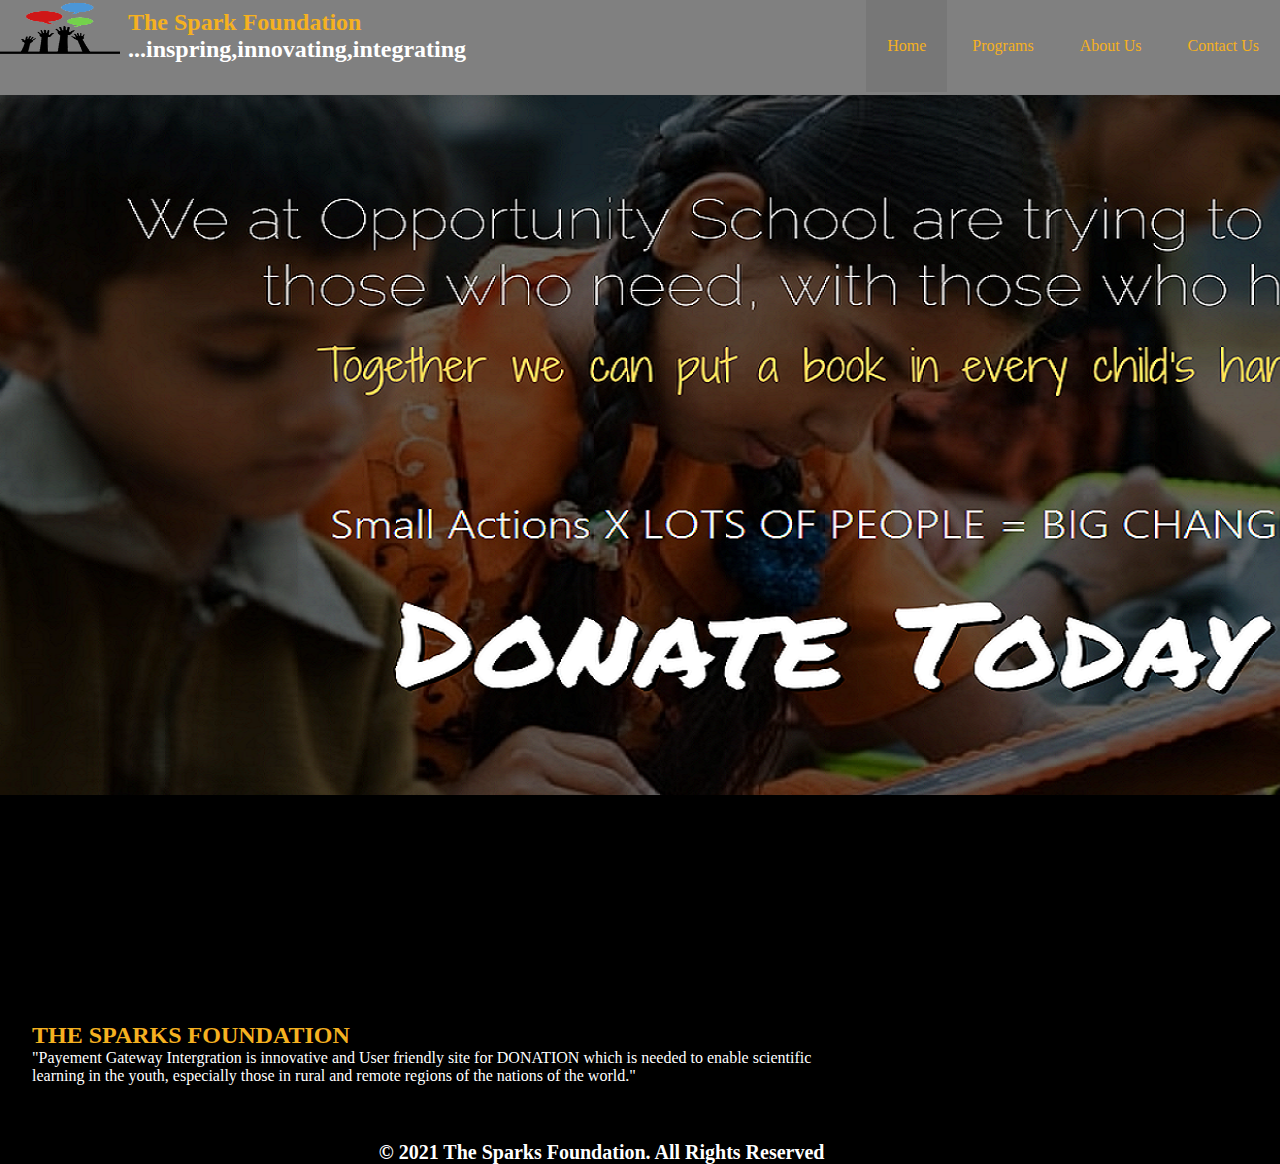
<file: Index.html>
<!DOCTYPE html>
<html>

<head>
    <title>Index</title>
    <link rel="Stylesheet" type="text/css" href="Index.css">
</head>

<body style="background-color:black">
    
     <header> 
        <div class="main">
            <nav style="background-color:grey">
                <img src="icon.png" width="120px" height="60px"/>
                <ul>
                    <li class="active"><a href="Index.html">Home</a></li>
                    <li><a href="Event\Event.html">Programs</a></li>
                    <li><a href="About\About.html">About Us</a></li>
                    <li><a href="Contact\contact.html">Contact Us</a></li>
                </ul>
            </nav>
        </div>

        <div class="buttons">
            <!-- <button  style = "width:180px;height:32px;font-size: 23px;color: #f5b120;background-color: Transparent;">DONATE</button> -->
            <form>
                <script src="https://checkout.razorpay.com/v1/payment-button.js" data-payment_button_id="pl_HIDQber1paOkma" async> </script> 
            </form>
        </div>

        <div class="title">
                <h2 style="color:#f5b120">The Spark Foundation</h2>
                <h2  style="color: #ffffff"> ...inspring,innovating,integrating </h2>
        </div>
    
        <div class="copyright">
            <h2 style="color: #ffffff">© 2021 The Sparks Foundation. All Rights Reserved</h2>
        </div>

        <div class="downpage">
               <h2 style="color:#f5b120">THE SPARKS FOUNDATION</h2>
               <h  style="color: #ffffff"> "Payement Gateway Intergration is innovative and User friendly site for DONATION which is needed to enable scientific learning in the youth, especially those in rural and remote regions of the nations of the world."</h2>
        </div>
        <img src="Bg.png">
    </header> 
</body>

</html>
</file>
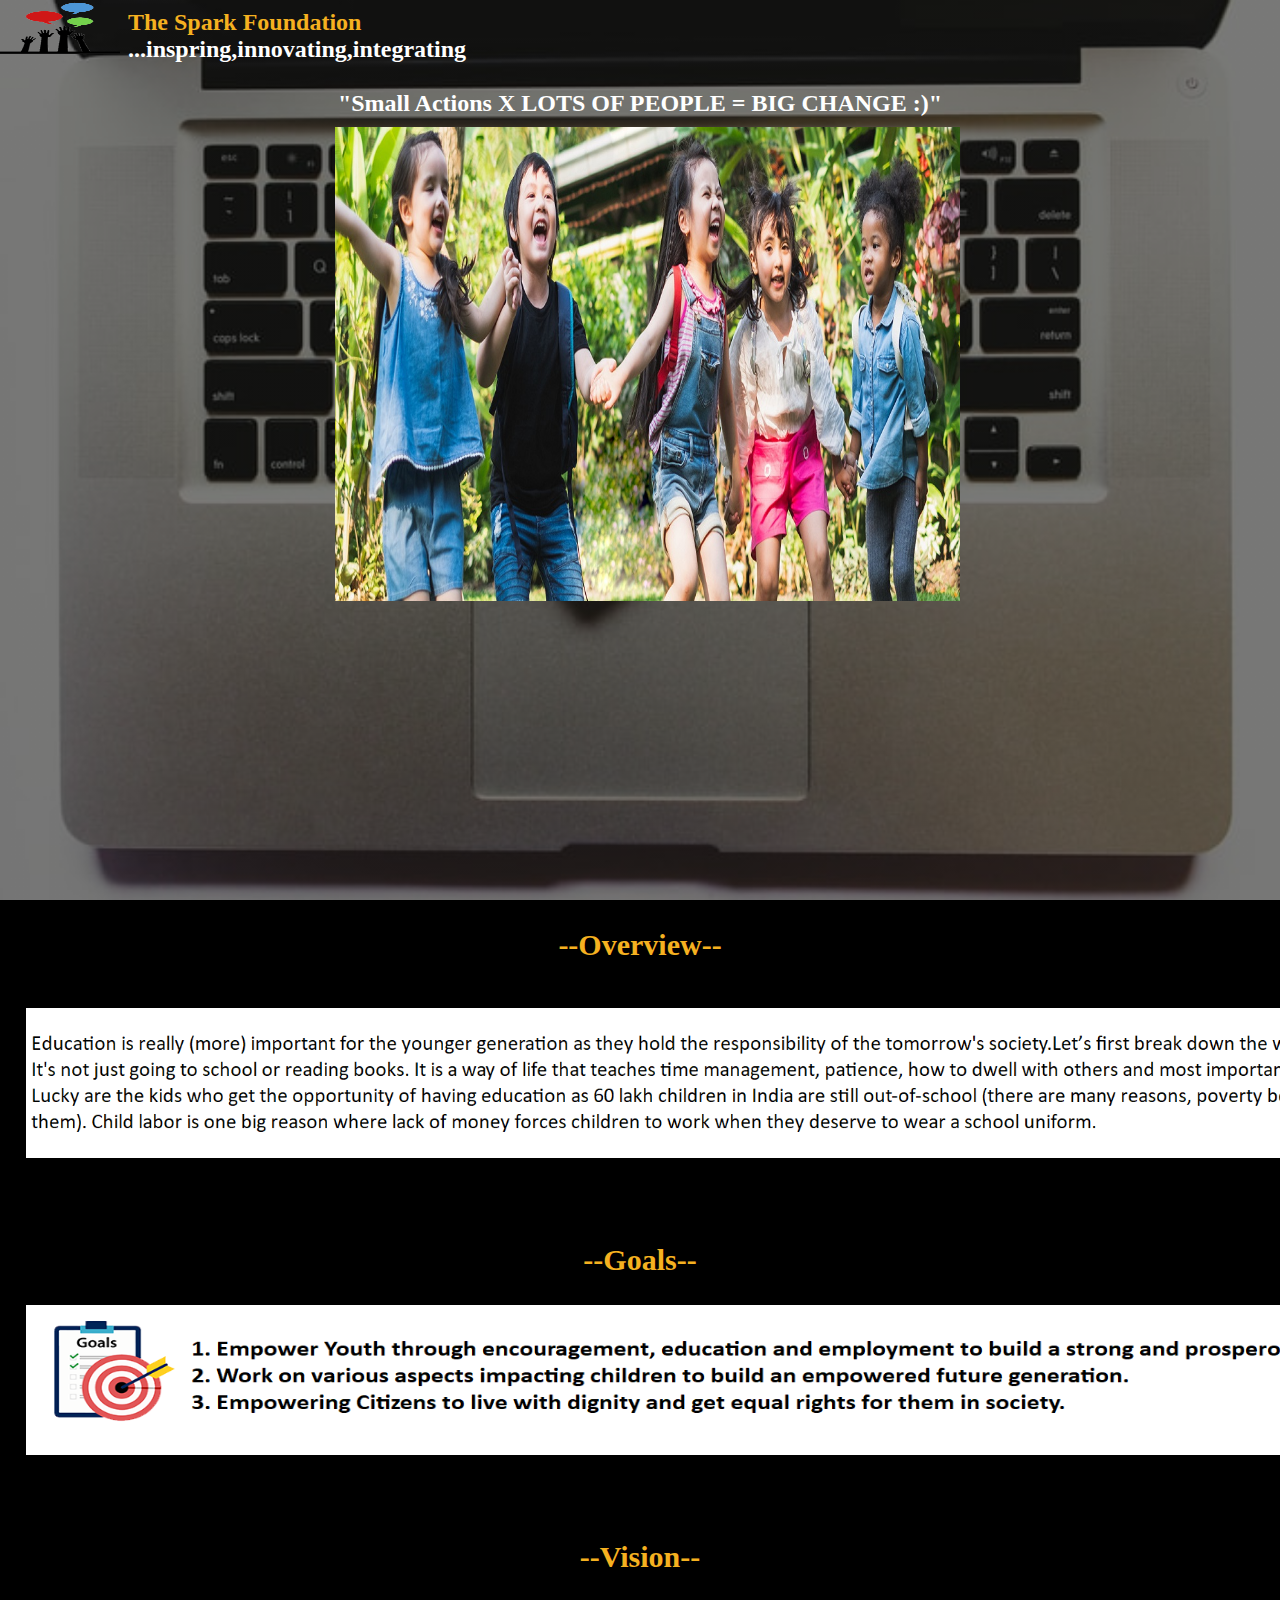
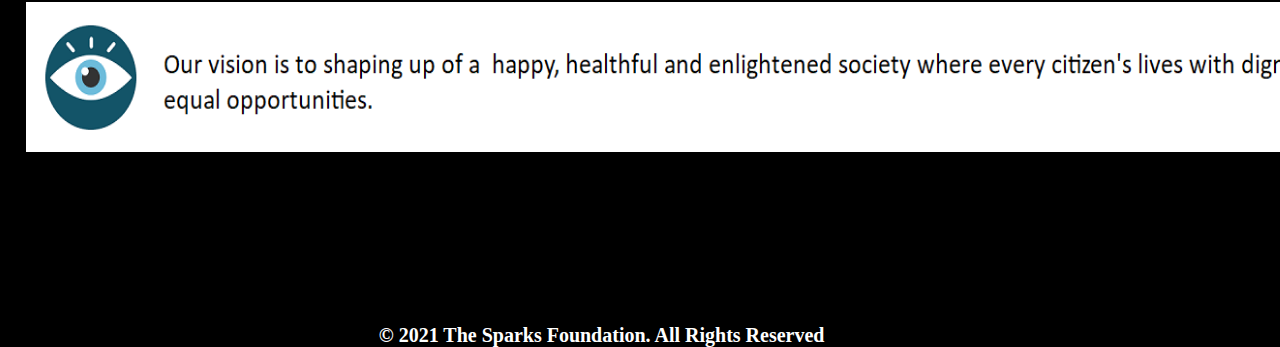
<file: About/About.html>
<!DOCTYPE html>
<html>

<head>
    <title>About page</title>
    <link rel="Stylesheet" type="text/css" href="CSS/About.css">
</head>

<body style="background-color:black">
    <header>
        <img src="icon.png" width="120px" height="60px"/>
            <div class="quotes">
                    <h2 style="color: white";font-size:40px>"Small  Actions X LOTS OF PEOPLE = BIG CHANGE :)"</h2>
            </div>

            <div class="title">
                    <h2 style="color:#f5b120">The Spark Foundation</h2>
                    <h2  style="color: #ffffff"> ...inspring,innovating,integrating </h2>
            </div> 

            <div class ="slider">
                <figure>
                            <div class="slide"><img src ="image.jpg"></div>
                            <div class="slide"><img src ="image2.jpg"></div>
                            <div class="slide"><img src ="image3.jpg"></div>
                            <div class="slide"><img src ="image6.jpg"></div>
                            <div class="slide"><img src ="image5.jpeg"></div>
                </figure>
            </div>

            <div class="copyright">
                <h2 style="color: #ffffff">© 2021 The Sparks Foundation. All Rights Reserved</h2>
            </div>

            <div class ="overview">
                <h2 style="color:#f5b120">--Overview--</h2>
            </div>

            <div class= "goals">
                <h2 style="color:#f5b120">--Goals--</h2>
            </div>

            <div class= "vision">
                <h2 style="color:#f5b120">--Vision--</h2>
            </div>

            <div class ="OV">
                <img src="OverviewImage1.PNG" width="1400px" height="150px">
            </div>

            <div class="G">
                <img src="COMBINEGOAL.png"width="1400px" height="150px" >
            </div>

            <div class="V">
                <img src="COMBINEvision.png"width="1400px" height="150px" >
            </div>
    </header>
</body>
            
</html>
</file>
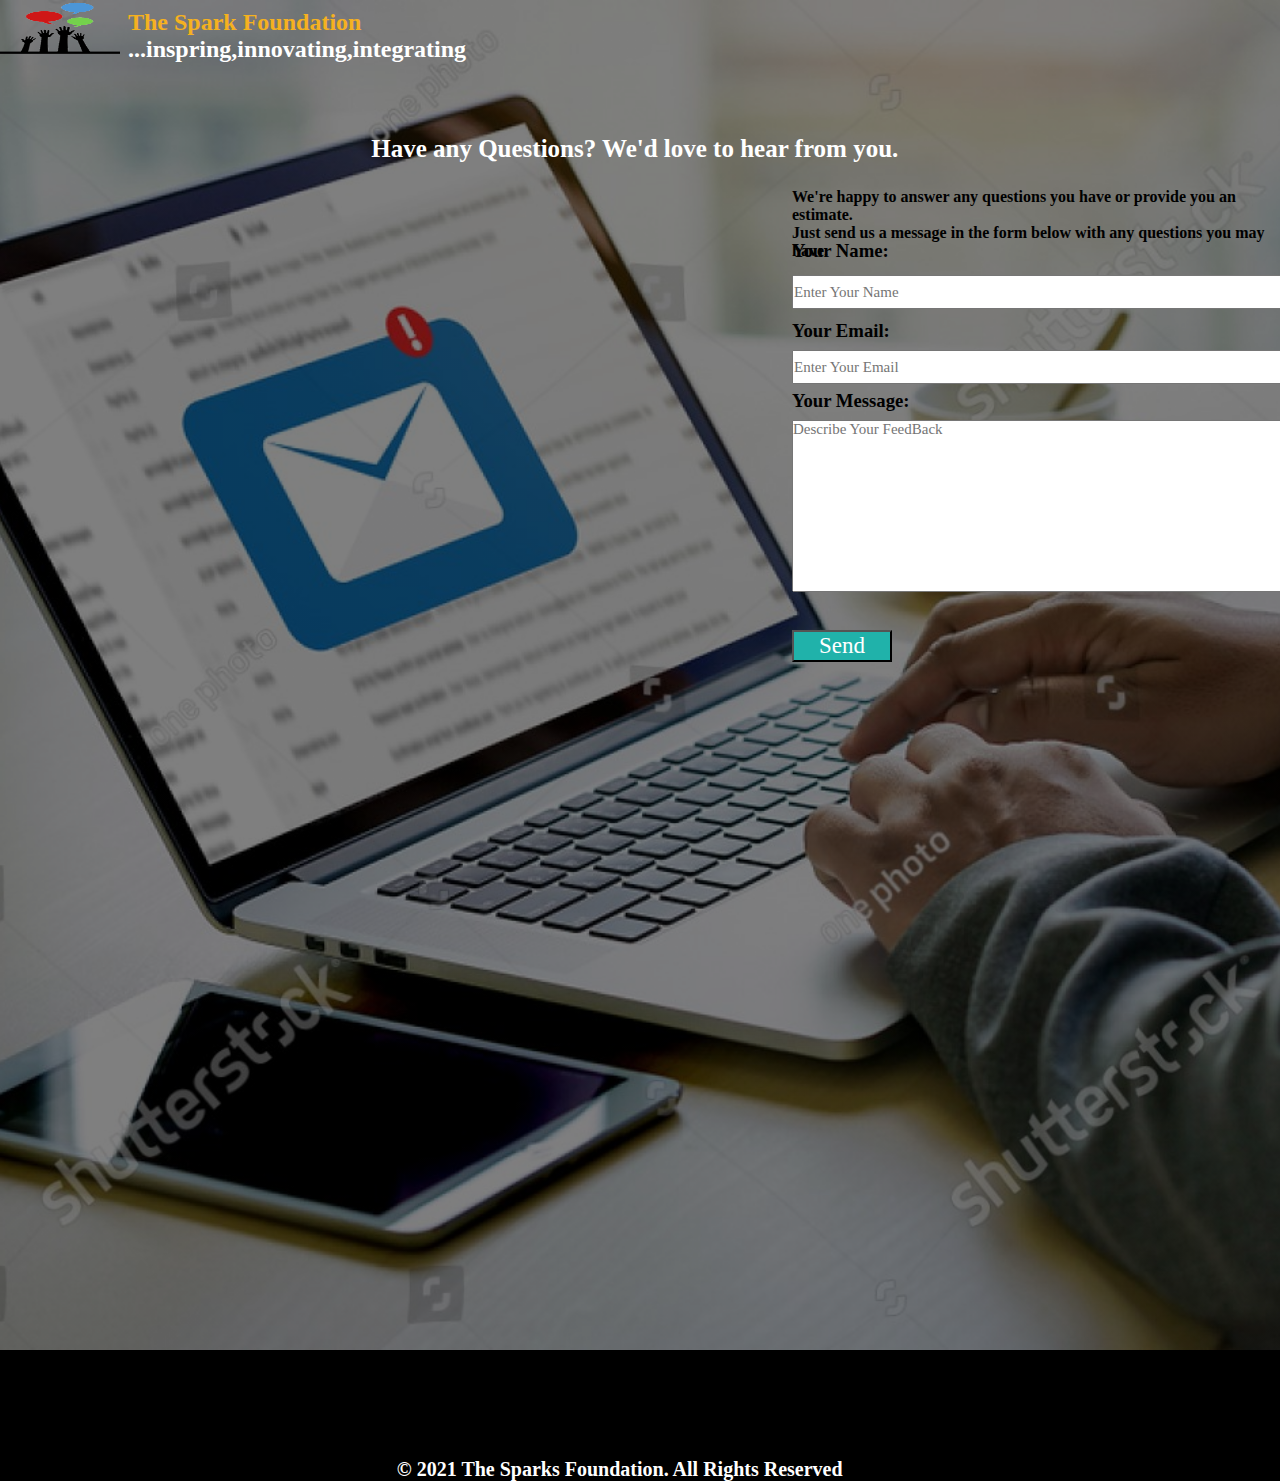
<file: Contact/contact.html>
<!DOCTYPE html>
<html>

<head>
    <title>Contact Page</title>
    <link rel="Stylesheet" type="text/css" href="CSS/contact.css"> 
</head>

 <body style="background-color:black">    
    <header>
        <img src="icon.png" width="120px" height="60px"/>
            <div class="title">
                <h2 style="color:#f5b120">The Spark Foundation</h2>
                <h2  style="color: #ffffff"> ...inspring,innovating,integrating </h2>
            </div>
    </header>

    <div class="head">
         <h3 style="color: #ffffff"; > © 2021 The Sparks Foundation. All Rights Reserved</h3> 
        <h2 style="color: white"; > Have any Questions? We'd love to hear from you.</h2>
    </div>

    <div class="column">
        <div class="top-left"><h4>We're happy to answer any questions you have or provide you an estimate.<br>Just send us a message in the form below with any questions you may have.<h4></div>
        <div class="top-right"><h3>Your Name:</h3></div> 
        <form action="noaction.php">
            <div class="top-down"> 
                <input type="text" style = "height:30px ; font-size:15px;"id="username" name="username"  placeholder="Enter Your Name" size="60" required>
            </div> 
            <div class="top-right2">
                <h3>Your Email:</h3></div>  
            <div class="top-down2"> 
                <input type="text" style = "height:30px ; font-size:15px;" id="email" name="email" email=""placeholder="Enter Your Email" size="60" required>
            </div>
            <div class="top-right3">
                <h3>Your Message:</h3></div>  
            <div class="top-down3"> 
                <textarea rows="10" cols="60" style ="font-size:15px;" id="msg" name="msg" placeholder="Describe Your FeedBack"size="60"; required ></textarea>
            </div>
            <div class="buttons">
                    <button  style = "width:100px;height:32px;font-size: 23px;color: white;background-color:lightseagreen;">Send</button>
            </div>
        </form>
    </div>
 
</body> 

</html>
</file>
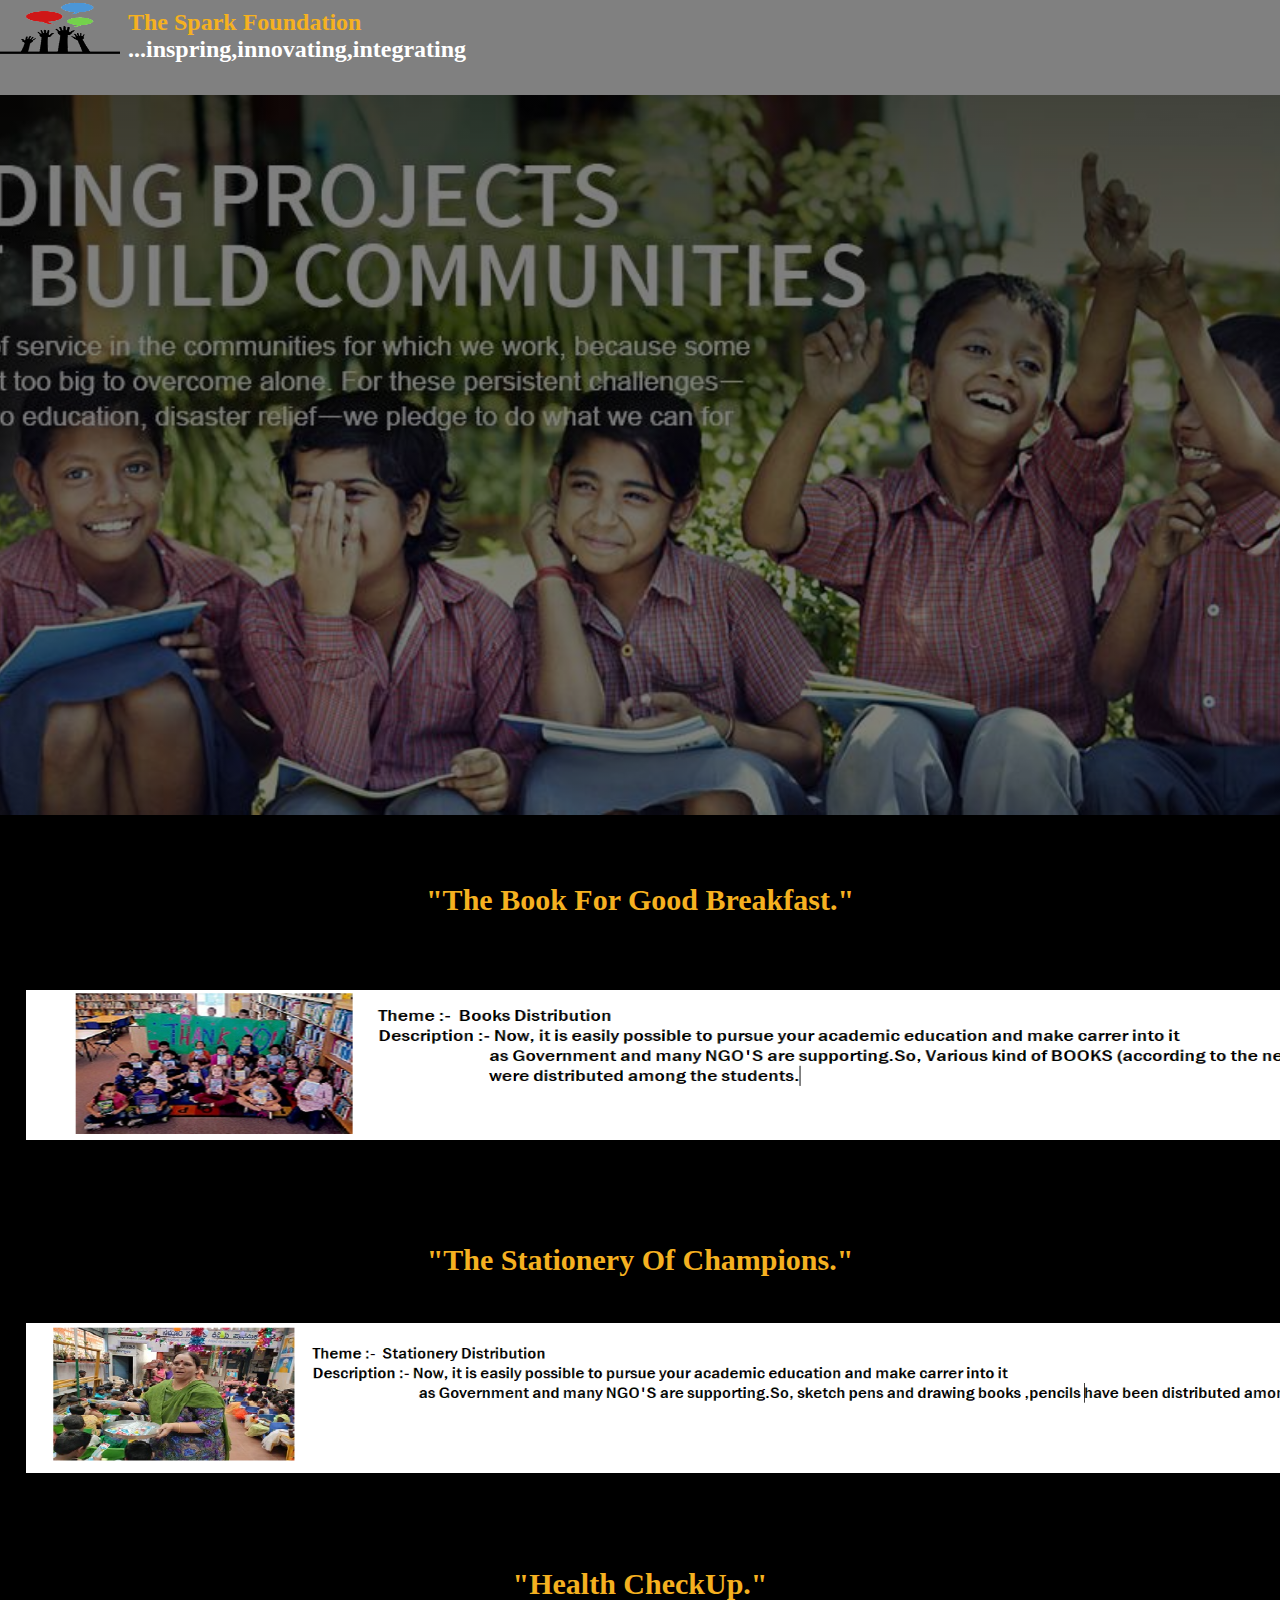
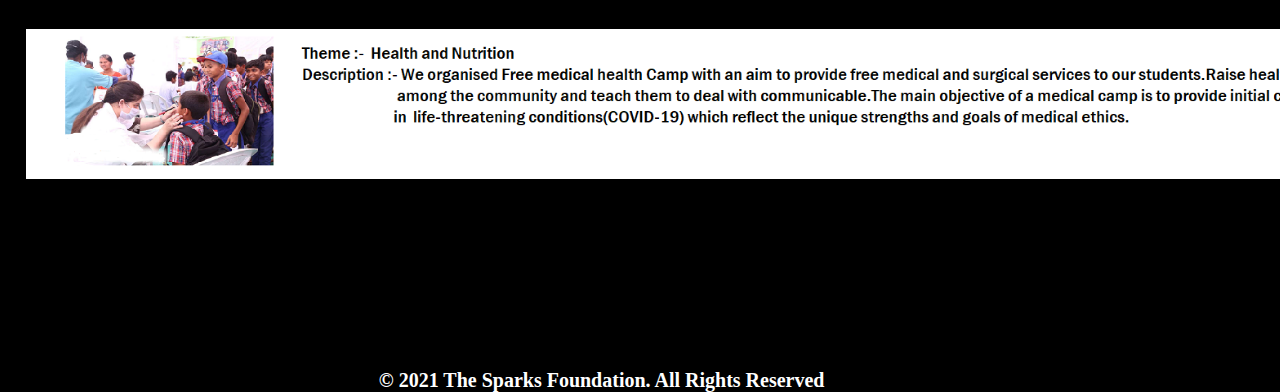
<file: Event/Event.html>
<!DOCTYPE html>
<html>

<head>
    <title>Event page</title>
    <link rel="Stylesheet" type="text/css" href="CSS/Event.css">
</head>

<body style="background-color:black">
    <nav style="background-color:grey">
        <img src="icon.png" width="120px" height="60px"/>
    </nav>
    <header> 
        <div class="title">
            <h2 style="color:#f5b120">The Spark Foundation</h2>
            <h2  style="color: #ffffff"> ...inspring,innovating,integrating </h2>
        </div> 

        <div class ="Book">
            <h2 style="color:#f5b120">"The Book For Good Breakfast."</h2>
        </div>

        <div class ="B">
            <img src="COMBINE1.png" width="1400px" height="150px">
        </div>

        <div class ="Stationery">
            <h2 style="color:#f5b120">"The Stationery Of Champions."</h2>
        </div>

        <div class ="S">
            <img src="COMBINE2.png" width="1400px" height="150px">
        </div>

        <div class ="Health">
            <h2 style="color:#f5b120">"Health CheckUp."</h2>
        </div>

        <div class ="H">
            <img src="COMBINE3.PNG" width="1400px" height="150px">
        </div>
        
        <div class="copyright">
            <h2 style="color: #ffffff">© 2021 The Sparks Foundation. All Rights Reserved</h2>
        </div>

        <!-- <img src="bg.jpg"> -->
    </header> 
</body>

</html>
</file>
<file: Index.css>
* {
    margin: 0;
    padding: 0;
    font-family: century Gothic;
}

 /* header {
    background-image: linear-gradient(rgba(0, 0, 0, 0.5), rgba(0, 0, 0, 0.5)), url(../bg.jpg);
    height: 80vh;
    top: 25%;
    background-size: cover;
    background-position: center;
}  */
nav{
    width :100%;
    height:80%;
    background-color: #0001;
    line-height: 80px;
} 
nav ul li{
  
    list-style-type: none;
    display : inline-block
}

nav ul{
    float: right;
    margin-left: 30px;
}

nav ul li a {
    text-decoration: none;
    color: #f5b120;
    padding: 5px 20px;
    border: 1px solid transparent;
    transition: 0.6s all;
  
}

nav ul li a:hover {
    background-color: #0001;
}

ul li.active a {
    background-color:#0001;
} */

.main {
    max-width: 1200px;
    margin: auto;
}

.title {
    position: absolute; 
    top: 1%; 
    left: 10%;
    transform: translate(0%, 0%);
}

.title h3 {
    color: #ffffff;
    font-size: 19px;
}

.copyright {
    position: absolute;
    top: 128%;
    left: 47%;
    transform: translate(-50%, -50%);
}

.copyright h2 {
    color: #ffffff;
    font-size: 20px;
}

.downpage {
    position: absolute;
    top: 117%;
    left: 35%;
    transform: translate(-50%, -50%);
}

.dowmpage h2 {
    color: black;
    font-size: 20px;
}

li a {
    display: block;
    color: white;
    text-align: center;
    padding: 14px 16px;
    text-decoration: none;
  }
.buttons {
        position: absolute;
        top: 97%;
        left: 45%;
        text-align: center;
        color: #f5b120;
        background-color: Transparent;
    }
</file>
<file: About/CSS/About.css>
* {
    margin: 0;
    padding: 0;
    font-family: century Gothic;
}

 header {
    background-image: linear-gradient(rgba(0, 0, 0, 0.5), rgba(0, 0, 0, 0.5)), url(../BG.jpg);
    height: 100vh;
    top: 25%;
    background-size: cover;
    background-position: center;
} 

.main {
    max-width: 1200px;
    margin: auto;
}

nav{
    width :110%;
    height:80%;
    background-color: #0001;
    line-height: 80px;
} 

.title {
    position: absolute; 
    top: 1%; 
    left: 10%;
    transform: translate(0%, 0%);
}

.slider{
    margin :auto;
    width:50%;
    overflow: hidden;
    height : 1000px;
  }

.slider figure div{
      float :right;
      width:20%;
    }

.slider figure img{
    width:100%;
    float:right;
}

.slider figure{
    position:relative;
    width:500%;
    margin:10px;
    left:5px;
    animation: 14s project infinite ;
}

@keyframes project{
    0%{
        left:0%;
    }
    10%{
        left:0%;
    }
    12%{
        left:-100%;
    }
    22%{
        left:-100%;
    }
    24%{
        left:-200%;
    }
    34%{
        left:-200%;
    }
    36%{
        left:-300%;
    }
    46%{
        left:-300%;
    }
    48%{
        left:-400%;
    }
    58%{
        left:-400%;
    }
    60%{
        left:-300%;
    }
    72%{
        left:-300%;
    }

}

.copyright {
    position: absolute;
    top: 215%;
    left: 47%;
    transform: translate(-50%, -50%);
}

.copyright h2 {
    color: #ffffff;
    font-size: 20px;
}

.quotes{
     margin-top:2%;
     font-size: 16px;
     text-align: center;
}

.overview {
    position: absolute;
    top: 105%;
    left: 50%;
    font-size: 20px;
    transform: translate(-50%, -50%);  
}

.goals {
    position: absolute;
    top: 140%;
    left: 50%;
    font-size: 20px;
    transform: translate(-50%, -50%);
}

.vision {
    position: absolute;
    top: 173%;
    left: 50%;
    font-size: 20px;
    transform: translate(-50%, -50%);  
}

.OV{
    position: absolute;
    top: 112%;
    left: 2%;
  }

.OV:hover {
    transform: scale(0.97); 
  }

.G {
    position: absolute;
    top: 145%;
    left: 2%;
  }

.G:hover {
    transform: scale(0.97); 
  }

.V {
    position: absolute;
    top: 178%;
    left: 2%;
  }

.V:hover {
    transform: scale(0.97); 
  }
</file>
<file: Contact/CSS/contact.css>
* {
    margin: 0;
    padding: 0;
    font-family: century Gothic;
}

header {
    background-image: linear-gradient(rgba(0, 0, 0, 0.5), rgba(0, 0, 0, 0.5)), url(../bgg.jpg);
    height: 150vh;
    background-size: cover; 
    background-position: center; 
} 

.title {
    position: absolute; 
    top: 1%; 
    left: 10%;
    transform: translate(0%, 0%);
}

.column {
    float: left;
    width: 33.33%;
    padding: 5px;
    padding-left: 6em;
    padding-right: 6em;
    padding-top: 6em;
  }

.row::after {
    content: "";
    clear: both;
    display: table;
    height : 600%;
    width: 600;
  }

.head h2 {
    color: #ffffff;
    font-size: 25px;
    position: absolute; 
    top: 15%; 
    left: 29%;
    transform: translate(0%, 0%);
  }

.head h3{
  color: #ffffff;
  font-size: 20px;
  position: absolute; 
  top: 162%; 
  left: 31%;
  transform: translate(0%, 0%);
  }

.top-left {
    position: absolute;
    top: 188px;
    left: 792px;
  }

.top-right {
    position: absolute;
    top: 240px;
    left: 792px;
  }

.top-down {
    position: absolute;
    top: 275px;
    left: 792px;
    height:30px;
  }

.top-right2 {
    position: absolute;
    top: 320px;
    left: 792px;
  }

.top-down2 {
    position: absolute;
    top: 350px;
    left: 792px;
    height:30px;
  }

.top-right3 {
    position: absolute;
    top: 390px;
    left: 792px;
  }

.top-down3 {
    position: absolute;
    top: 420px;
    left: 792px;
  } 

  .buttons {
    position: absolute;
    top: 630px;
    left: 792px;
    text-align: center;
}
</file>
<file: Event/CSS/Event.css>
* {
    margin: 0;
    padding: 0;
    font-family: century Gothic;
}

 header {
    background-image: linear-gradient(rgba(0, 0, 0, 0.5), rgba(0, 0, 0, 0.5)), url(../bg.jpg);
    height: 80vh;
    top: 25%;
    background-size: cover;
    background-position: center;
} 

nav{
    width :110%;
    height:80%;
    background-color: #0001;
    line-height: 80px;
}

.title {
    position: absolute; 
    top: 1%; 
    left: 10%;
    transform: translate(0%, 0%);
}

.Book {
    position: absolute;
    top: 100%;
    left: 50%;
    font-size: 20px;
    transform: translate(-50%, -50%);  
}

.B{
    position: absolute;
    top: 110%;
    left: 2%;
  }

.B:hover {
    transform: scale(0.97); 
  }

.Stationery {
    position: absolute;
    top: 140%;
    left: 50%;
    font-size: 20px;
    transform: translate(-50%, -50%);
}

.S {
    position: absolute;
    top: 147%;
    left: 2%;
  }

.S:hover {
    transform: scale(0.97); 
  }

.Health {
    position: absolute;
    top: 176%;
    left: 50%;
    font-size: 20px;
    transform: translate(-50%, -50%);  
}

.H {
    position: absolute;
    top: 181%;
    left: 2%;
  }

.H:hover {
    transform: scale(0.97); 
  }

  .copyright {
    position: absolute;
    top: 220%;
    left: 47%;
    transform: translate(-50%, -50%);
}

.copyright h2 {
    color: #ffffff;
    font-size: 20px;
}
</file>
